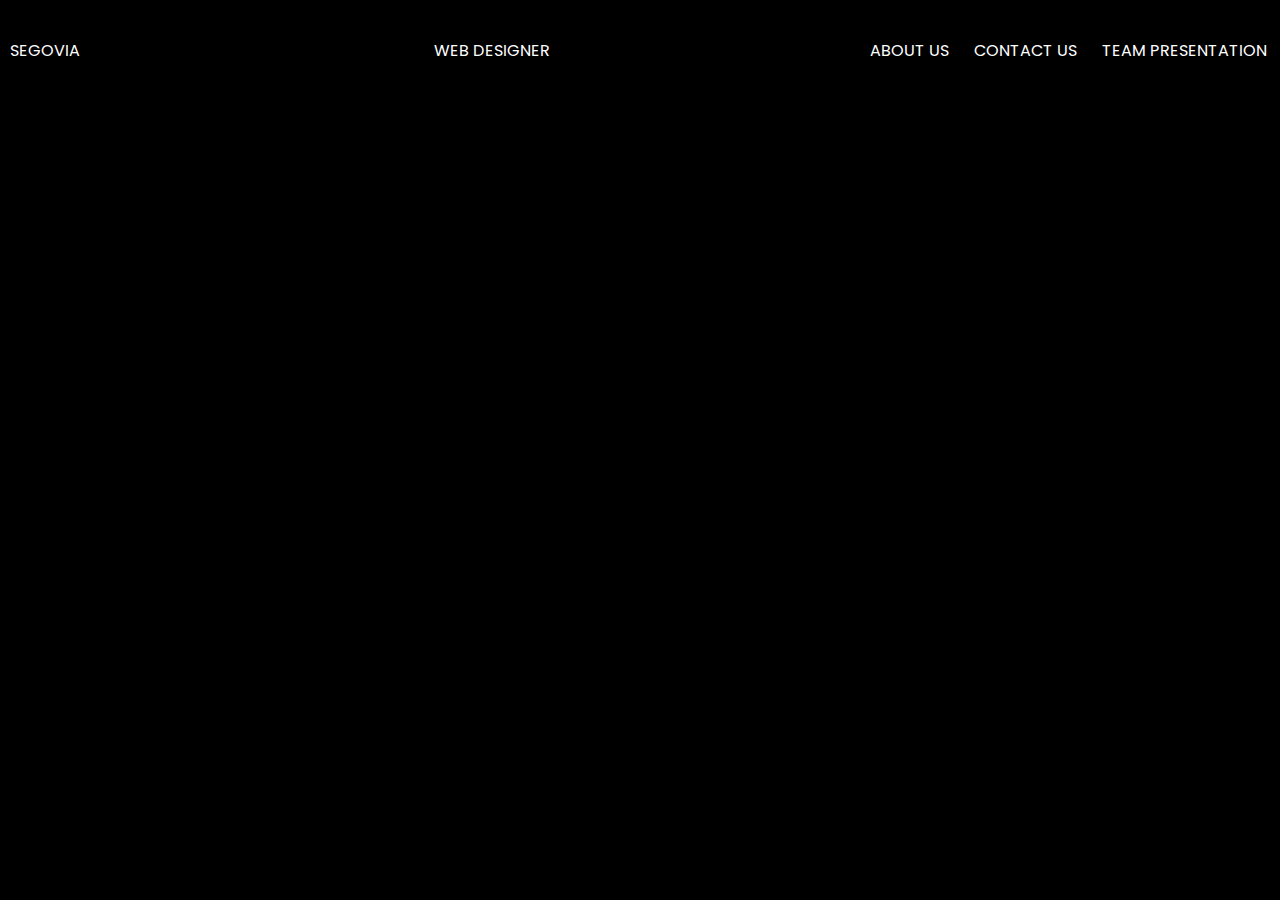
<file: sous-page/index.html>
<!DOCTYPE html>
<html lang="fr">
<head>
    <meta charset="UTF-8">
    <meta http-equiv="X-UA-Compatible" content="IE=edge">
    <meta name="viewport" content="width=device-width, initial-scale=1.0">
    <title>Segovia | official site</title>
    <link rel="shortcut icon" href="logo/code1.png">
    <link rel="stylesheet" href="style.css">
</head>
<body>
    <section class="top">
        <div class="navbar">
            <div class="navbarleft">
                <a href="">
                SEGOVIA
            </a>
            </div>
            <div class="navbarcenter">
                <a href="">
                WEB DESIGNER
            </a>
            </div>
            <div class="navbarright">
                <div class="about-us">
                    <a href="">
                    ABOUT US
                </a>
                </div>
                <div class="contact-us">
                    <a href="">
                    CONTACT US 
                </a>

                </div>
                <div class="team">
                    <a href="">
                    TEAM PRESENTATION
                </a>
                </div>
            </div>
        </div>
    </section>
</body>
</html>
</file>
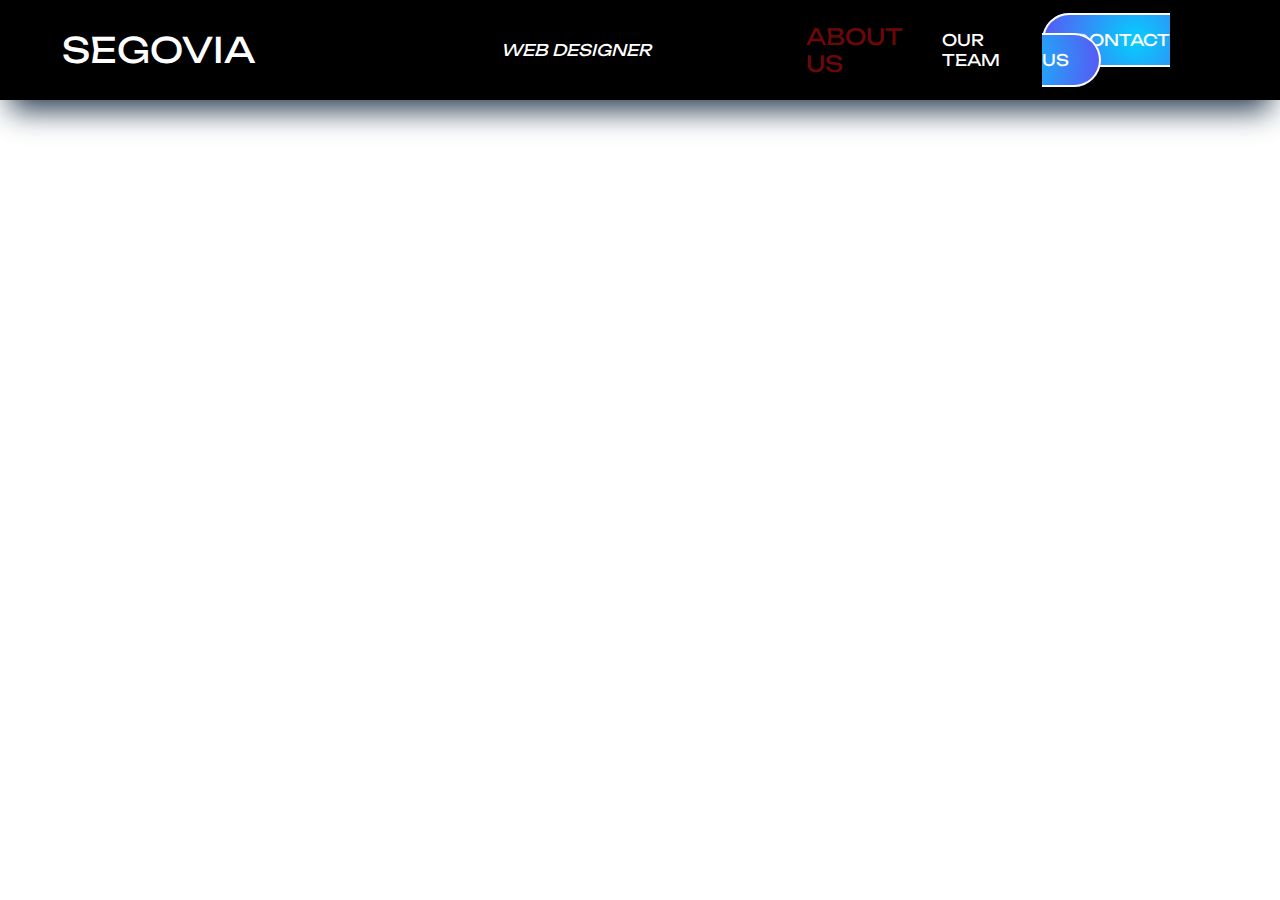
<file: about_us.html>
<!DOCTYPE html>
<html lang="fr">
<head>
    <meta charset="UTF-8">
    <meta http-equiv="X-UA-Compatible" content="IE=edge">
    <meta name="viewport" content="width=device-width, initial-scale=1.0">
    <title>Segovia | Home</title>
    <link rel="stylesheet" href="style.css">
    <link rel="shorcut icon" href="logo/code1.png">
    
</head>
<body>

    <section class="top">
        <div class="navbar">
            <div class="navbarleft"><a href="index.html">SEGOVIA</a> </div>
            <div class="navbarcenter"><a href="#">WEB DESIGNER</a></div>
            <div class="navbarright">
                <div class="about-us" >
                    <div class="current-page">
                        <a href="#">ABOUT US</a>
                    </div>
                </div>
                <div class="team">
                    <a href="team.html">OUR TEAM</a>
                </div>
                <div class="contact-us">
                    <a href="#">CONTACT US</a>
                </div>
                
            </div>
        </div>
    </section>
    
</body>
</html>
</file>
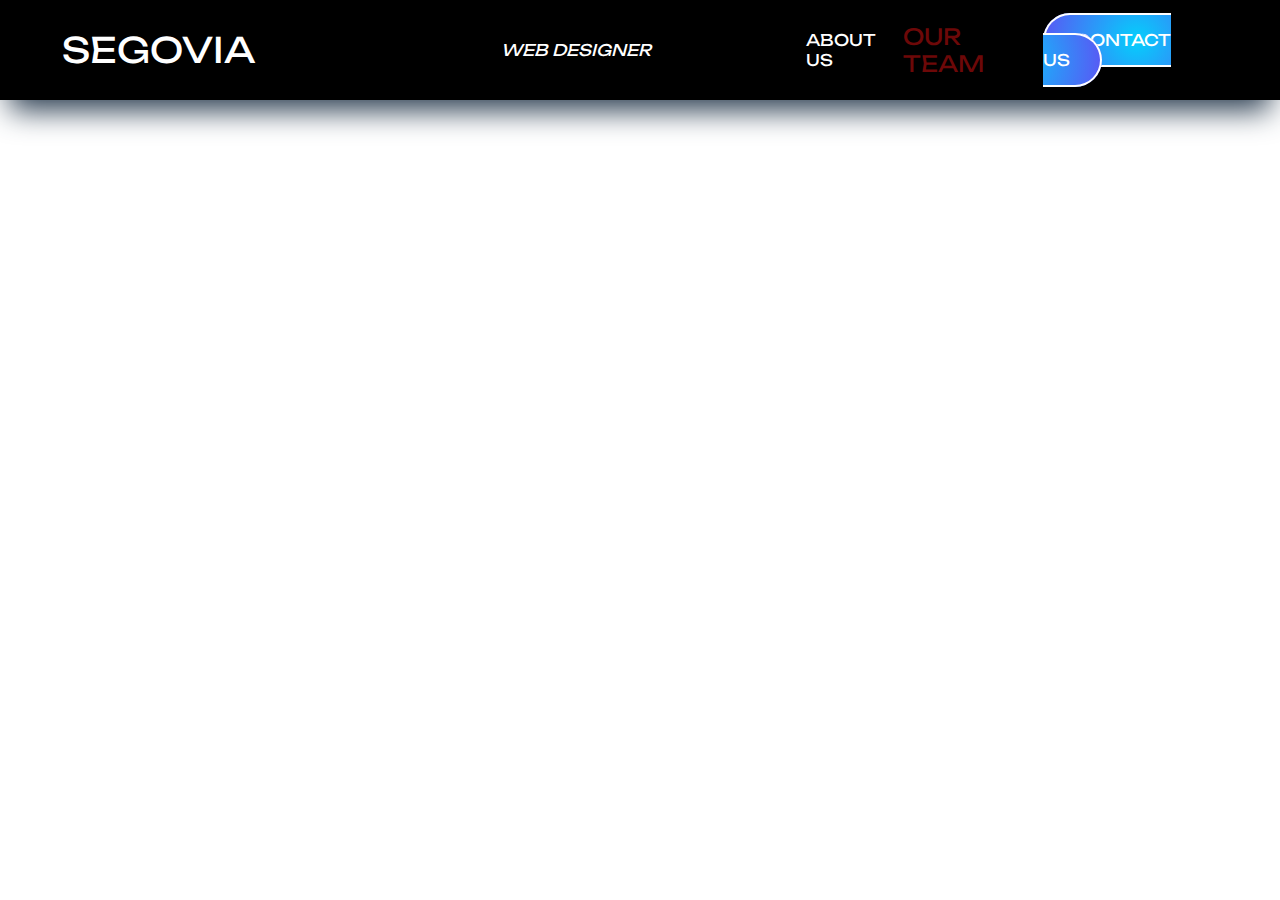
<file: team.html>
<!DOCTYPE html>
<html lang="fr">
<head>
    <meta charset="UTF-8">
    <meta http-equiv="X-UA-Compatible" content="IE=edge">
    <meta name="viewport" content="width=device-width, initial-scale=1.0">
    <title>Segovia | Home</title>
    <link rel="stylesheet" href="style.css">
    <link rel="shorcut icon" href="logo/code1.png">
    
</head>
<body>

    <section class="top">
        <div class="navbar">
            <div class="navbarleft"><a href="index.html">SEGOVIA</a> </div>
            <div class="navbarcenter"><a href="#">WEB DESIGNER</a></div>
            <div class="navbarright">
                <div class="about-us">
                    <a href="about_us.html">ABOUT US</a> 
                </div>
                <div class="team">
                    <div class="current-page">
                        <a href="team.html">OUR TEAM</a>
                    </div>
                </div>
                <div class="contact-us">
                    <a href="#">CONTACT US</a>
                </div>
                
            </div>
        </div>
    </section>
    
</body>
</html>
</file>
<file: sous-page/style.css>
/*  Fonts */

@import url('https://fonts.googleapis.com/css2?family=Dancing+Script:wght@700&family=EB+Garamond&family=Libre+Bodoni&family=Merriweather&family=Montserrat&family=Poppins&family=Roboto:ital,wght@0,500;1,400&display=swap');

*{
    font-family: 'Poppins', sans-serif;
    margin: 0;
    padding: 0;
    background-color: black ;
}
/*  Design Navbar */
a{
    color: white;
    text-decoration: none;
}

.navbar{
    width: 100%;
    display: flex;
    height: 100px;
    align-items: center;
    justify-content: space-around;
}
.navbarleft{
    font-family: 'Dancing Script', cursive;
    width: 33%;
    margin-left: 10px;
}
.navbarcenter{
    width: 33%;
}
.navbarright{
    width: 33%;
    display: flex;
    align-items: center;
    justify-content: space-around;

}
</file>
<file: style.css>
/*  Fonts */

@import url('https://fonts.googleapis.com/css2?family=Dancing+Script:wght@700&family=EB+Garamond&family=Libre+Bodoni&family=Merriweather&family=Montserrat&family=Poppins&family=Roboto:ital,wght@0,500;1,400&family=Unbounded:wght@900&display=swap');

*{
    /* font-family: 'Poppins', sans-serif; */
    font-family: 'Unbounded', cursive;

    margin: 0;
    padding: 0;
    
    
}
/*  Design Navbar */
a{
    color: white;
    text-decoration: none;
}

.navbar{
  background-color: black ;
    width: 100%;
    display: flex;
    height: 100px;
    align-items: center;
    justify-content: space-around;
    box-shadow: rgb(38, 57, 77) 0px 20px 30px -10px;
    
}
.navbarleft{
    color: white;
    font-family: 'Dancing Script', cursive;
    width: 50%;
    margin-left: 10px;
    font-size: 35px;
}
.navbarcenter{
    position: absolute;
    margin-left: -10%;
    font-style: italic;
    
}
.navbarright{
    width: 33%;
    display: flex;
    align-items: center;
    justify-content: space-around;
    
}
.contact-us a{
    border: 2px solid white;
    padding: 15px 30px;
    border-radius: 50px;
    background: radial-gradient(circle, rgba(4,207,252,1) 0%, rgba(89,88,244,1) 100%);
}

.current-page a{
  color : rgb(109, 8, 8);
  font-size: 140%;
}

/* image slider */

img{
   
    background-color: #1D212B;
    height: 80%;
}
.chef{
    opacity: 0.8;
    position: absolute;
}
.img-slider{
    
    position: absolute;
    width: 1280px;
    height: 650px;
    margin-top: 5%;

    background: radial-gradient(circle, rgba(4,207,252,1) 0%, rgba(89,88,244,1) 100%);
    margin-left: 50%;
    transform: translateY(-50%);
    transform: translateX(-50%);
  }
  
  .img-slider .slide{
   
    z-index: 1;
    position: absolute;
    width: 100%;
    clip-path: circle(0% at 0 50%);
  }
  
  .img-slider .slide.active{
   
    clip-path: circle(150% at 0 50%);
    transition: 2s;
    transition-property: clip-path;
  }
  
  .img-slider .slide img{
    
    z-index: 1;
    width: 100%;
    border-radius: 5px;
  }
  
  .img-slider .slide .info{
    
    position: absolute;
    top: 0;
    padding: 15px 30px;

  }
  
  .img-slider .slide .info h2{
    color: #fff;
    font-size: 60px;
    text-transform: uppercase;
    font-weight: 800;
    letter-spacing: 2px;
    background: radial-gradient(circle, rgba(4,207,252,1) 0%, rgba(89,88,244,1) 100%);
    -webkit-background-clip: text;
    -webkit-text-fill-color: transparent; 
    -moz-background-clip: text;
    -moz-text-fill-color: transparent;
  }
  
  .img-slider .slide .info p{
    
    color: #fff;
    background: rgba(0, 0, 0, 0.1);
    font-size: 30px;
    width: 60%;
    padding: 10px;
    border-radius: 4px;

  }
  
  .img-slider .navigation{
    z-index: 2;
    position: absolute;
    display: flex;
    bottom: 30px;
    left: 50%;
    transform: translateX(-50%);
  }
  
  .img-slider .navigation .btn{
    background: rgba(255, 255, 255, 0.5);
    width: 20px;
    height: 20px;
    margin: 10px;
    border-radius: 50%;
    cursor: pointer;
  }
  
  .img-slider .navigation .btn.active{
    background: radial-gradient(circle, rgba(4,207,252,1) 0%, rgba(89,88,244,1) 100%);
    box-shadow: 0 0 2px rgba(0, 0, 0, 0.5);
  }
  
  @media (max-width: 820px){
    .img-slider{
      width: 600px;
      height: 375px;
    }
  
    .img-slider .slide .info{
      padding: 10px 25px;
    }
  
    .img-slider .slide .info h2{
      font-size: 35px;
    }
  
    .img-slider .slide .info p{
      width: 70%;
      font-size: 15px;
    }
  
    .img-slider .navigation{
      bottom: 25px;
    }
  
    .img-slider .navigation .btn{
      width: 10px;
      height: 10px;
      margin: 8px;
    }
  }
  
  @media (max-width: 620px){
    .img-slider{
      width: 400px;
      height: 250px;
    }
  
    .img-slider .slide .info{
      padding: 10px 20px;
    }
  
    .img-slider .slide .info h2{
      font-size: 30px;
    }
  
    .img-slider .slide .info p{
      width: 80%;
      font-size: 13px;
    }
  
    .img-slider .navigation{
      bottom: 15px;
    }
  
    .img-slider .navigation .btn{
      width: 8px;
      height: 8px;
      margin: 6px;
    }
  }
  
  @media (max-width: 420px){
    .img-slider{
      width: 320px;
      height: 200px;
    }
  
    .img-slider .slide .info{
      padding: 5px 10px;
    }
  
    .img-slider .slide .info h2{
      font-size: 25px;
    }
  
    .img-slider .slide .info p{
      width: 90%;
      font-size: 11px;
    }
  
    .img-slider .navigation{
      bottom: 10px;
    }
  }

.title{
  
  margin-left: auto;
  margin-right: auto;
  width: 16em;
  margin-top: 3%;
  font-size: 30px;
  color: black;
  
}
/* offer */

.personalize{  
  margin-top: 50%;
  font-size: 35px;
  margin-left: auto;
  margin-right: auto;
  width: 16em;
}
</file>
